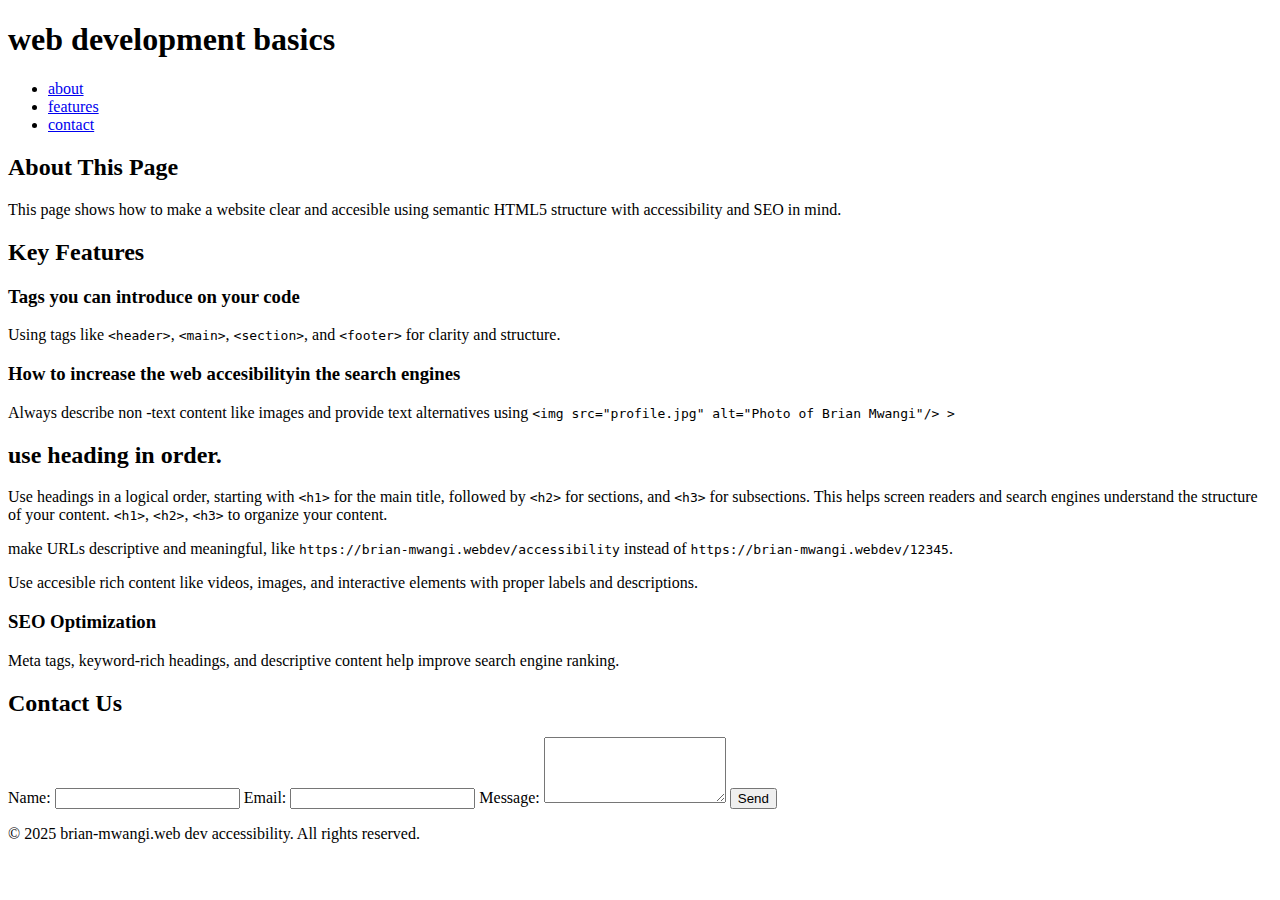
<file: asignment/index.html>
<!DOCTYPE html>
<html lang="en">
<head>
  <meta charset="UTF-8" />
  <meta name="viewport" content="width=device-width, initial-scale=1.0" />
  <meta name="description" content="Learn the fundamentals of web development with semantic HTML5, accessibility, and SEO best practices." />
  <meta name="keywords" content="HTML5, semantic HTML, accessibility, SEO, web development" />
  <meta name="author" content="Brian Mwangi" />
  <title>Semantic HTML5 Example for SEO and Accessibility</title>
</head>
<body>
    <header>
        <h1> web development basics</h1>
        <nav>
            <ul>
                <li><a href="#about">about </a></li>
                <li><a href="#features"> features</a></li>
                <li><a href="#contact"> contact</a></li>

            </ul>
        </nav>
    </header>
      <main>
    <article>
      <section id="about">
        <h2>About This Page</h2>
        <p>This page  shows how to make a website clear and accesible
            using semantic HTML5 structure with accessibility and SEO in mind.</p>
        </p>
      </section>

      <section id="features">
        <h2>Key Features</h2>
        <h3>Tags you can introduce on your code</h3>
        <p>Using tags like <code>&lt;header&gt;</code>, <code>&lt;main&gt;</code>, <code>&lt;section&gt;</code>, and <code>&lt;footer&gt;</code> for clarity and structure.</p>
    
      
        <h3> How to increase  the web accesibilityin the search engines</h3>
        <p>Always describe non -text content like images  and provide text alternatives  using 
            <code>&lt;img src="profile.jpg" alt="Photo of Brian Mwangi"/> &gt;</code></p>
          <h2> use  heading in order.</h2>
        

        <p>
            Use headings in a logical order, starting with <code>&lt;h1&gt;</code> for the main title, followed by <code>&lt;h2&gt;</code> for sections, and <code>&lt;h3&gt;</code> for subsections. This helps screen readers and search engines understand the structure of your content.
            <code>&lt;h1&gt;</code>, <code>&lt;h2&gt;</code>, <code>&lt;h3&gt;</code> to organize your content.
        </p>
        <p>    
            make URLs descriptive and meaningful, like <code>https://brian-mwangi.webdev/accessibility</code> instead of <code>https://brian-mwangi.webdev/12345</code>.
        </p>
        <p>
            Use  accesible rich content like videos, images, and interactive elements with proper labels and descriptions.


        </p>

    
        <h3>SEO Optimization</h3>
        <p>Meta tags, keyword-rich headings, and descriptive content help improve search engine ranking.</p>
      </section>
        <section id="contact">
        <h2>Contact Us</h2>
        <form aria-label="Contact Form">
          <label for="name">Name:</label>
          <input type="text" id="name" name="name" required />

          <label for="email">Email:</label>
          <input type="email" id="email" name="email" required />

          <label for="message">Message:</label>
          <textarea id="message" name="message" rows="4" required></textarea>

          <button type="submit">Send</button>
        </form>
      </section>
    </article>
    </main>
    <footer>
        <p>&copy; 2025 brian-mwangi.web dev accessibility. All rights reserved.</p>  
    </footer>
    
</body>
</html>
</file>
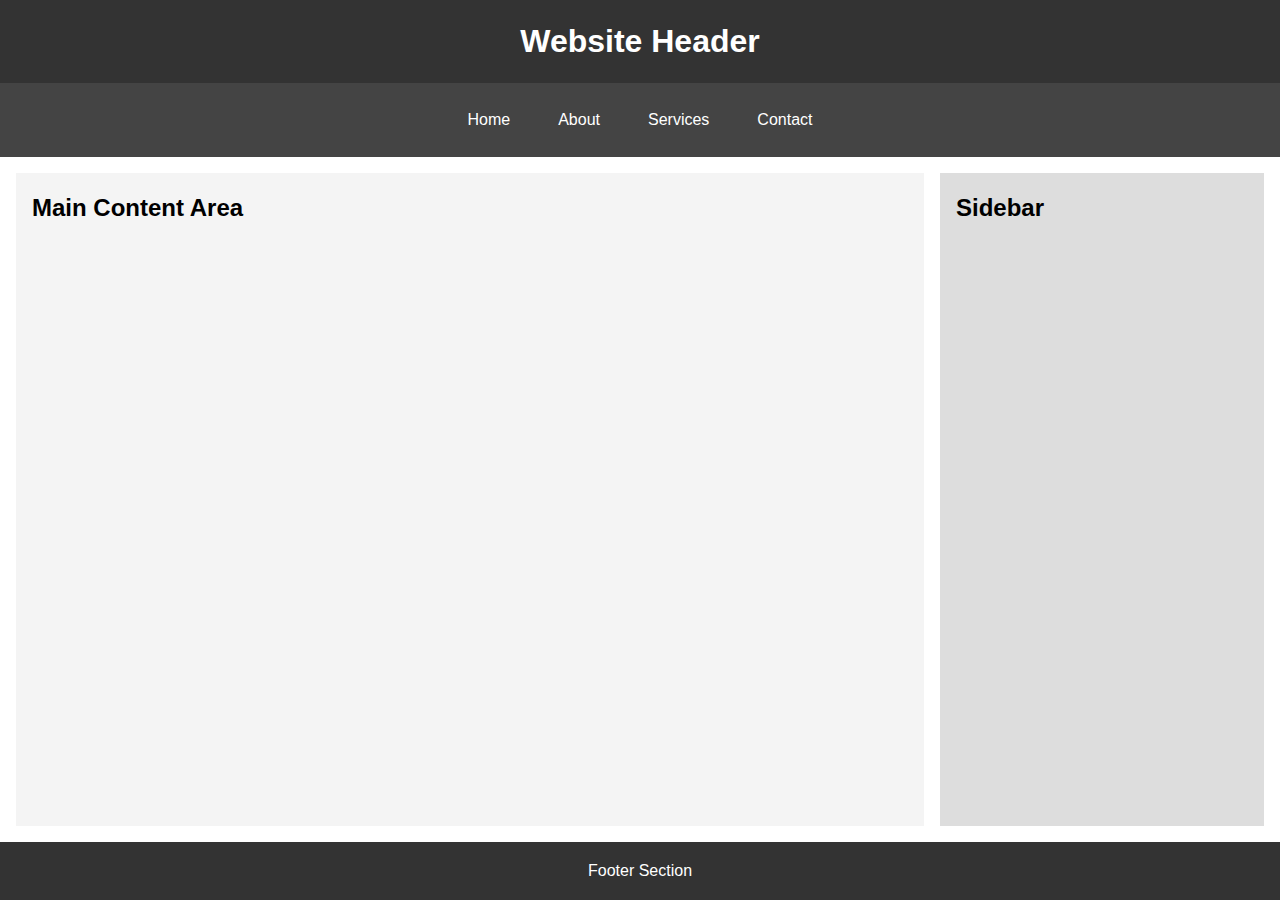
<file: me/index.html>
<!DOCTYPE html>
<html lang="en">
<head>
    <meta charset="UTF-8">
    <meta name="viewport" content="width=device-width, initial-scale=1.0">
    <title>Responsive Web Layout</title>
   
    <link rel="stylesheet" href="style.css">
</head>
<body>
    <header>
        <h1>Website Header</h1>
    </header>
    <nav>
        <ul>
            <li>Home</li>
            <li>About</li>
            <li>Services</li>
            <li>Contact</li>
        </ul>
    </nav>
    <main>
        <article>
            <h2>Main Content Area</h2>
        </article>
        <aside>
            <h2>Sidebar</h2>
        </aside>
    </main>
    <footer>
        <p>Footer Section</p>
    </footer>
</body>
</html>
</file>
<file: me/style.css>
/* Reset */
* {
    margin: 0;
    padding: 0;
    box-sizing: border-box;
}

body {
    font-family: Arial, sans-serif;
    line-height: 1.6;
    display: flex;
    flex-direction: column;
    min-height: 100vh;
}

/* Header */
header {
    background-color: #333;
    color: white;
    padding: 1rem;
    text-align: center;
}

/* Navigation */
nav {
    background-color: #444;
    color: white;
    padding: 1rem;
    text-align: center;
}

nav ul {
    list-style: none;
    display: flex;
    justify-content: center;
    gap: 1rem;
    flex-wrap: wrap;
}

nav li {
    padding: 0.5rem 1rem;
}

/* Main content area */
main {
    display: flex;
    flex: 1;
    padding: 1rem;
    gap: 1rem;
}

article {
    flex: 3;
    background-color: #f4f4f4;
    padding: 1rem;
}

aside {
    flex: 1;
    background-color: #ddd;
    padding: 1rem;
}

/* Footer */
footer {
    background-color: #333;
    color: white;
    text-align: center;
    padding: 1rem;
}

/* Responsive adjustments */
@media (max-width: 768px) {
    main {
        flex-direction: column;
    }

    nav ul {
        flex-direction: column;
    }
}
</file>
